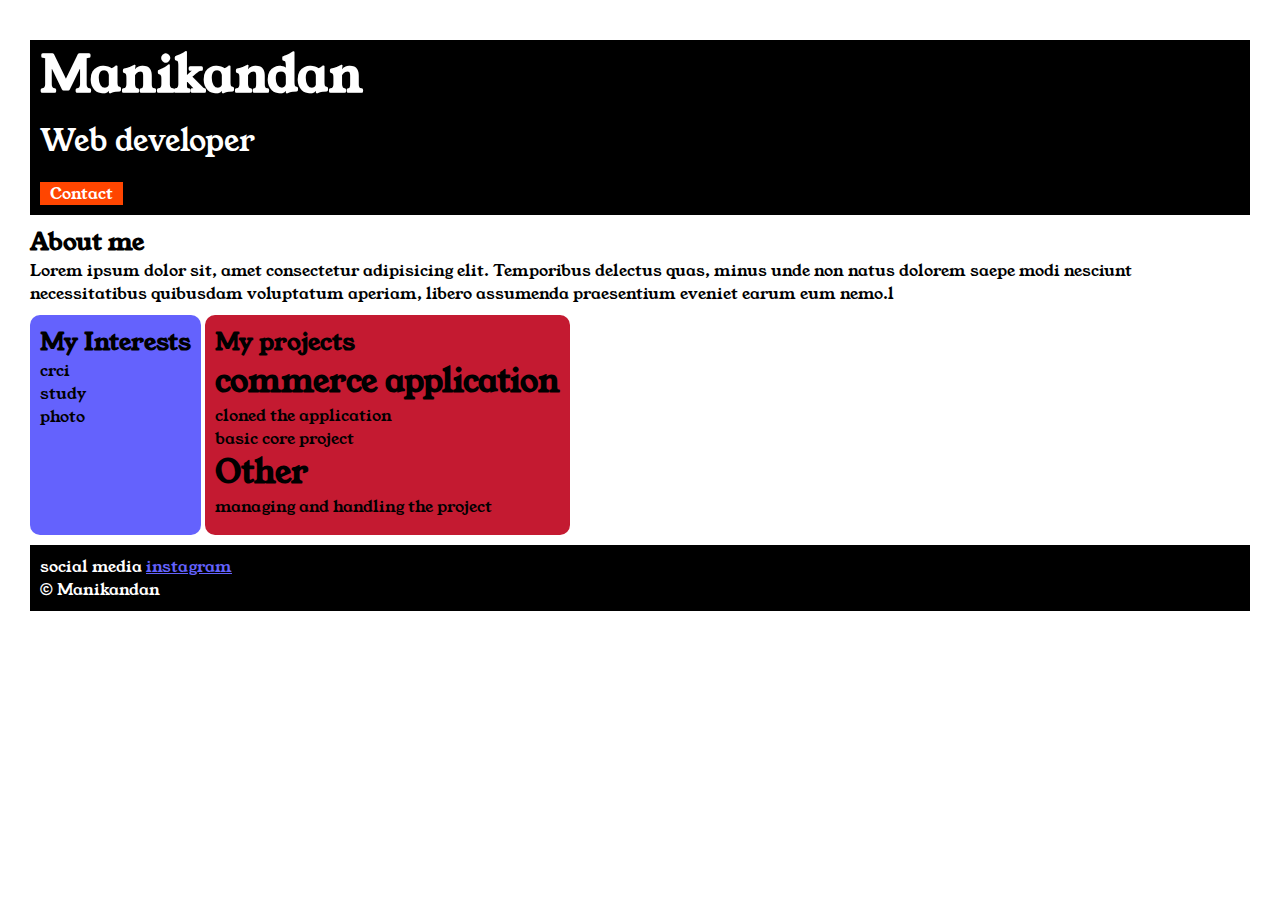
<file: index.html>
<!doctype html>

<head>
   <link rel="stylesheet" href="style.css">
   <link rel="preconnect" href="https://fonts.googleapis.com">
   <link rel="preconnect" href="https://fonts.gstatic.com" crossorigin>
   <link href="https://fonts.googleapis.com/css2?family=Young+Serif&display=swap" rel="stylesheet">

</head>

<body>
    <!-- <video width="300" height="250" controls>
        <source src="WIN_20241001_11_47_05_Pro.mp4"  type="video/mp4">        >

    </video>
             -->
       <div class="section">
      <div class="section-one">     
    <h1 class="section-one__head">Manikandan</h1>
    <p class="section-one__desc">Web developer</p>
    <a class="section-one__details" href="contact.html">Contact</a>
</div>
<div class="section-two">
    <h2 class="section-two__title">About me</h2>
    <p class="section-two__desc">Lorem ipsum dolor sit, amet consectetur adipisicing elit. Temporibus delectus quas, minus unde non natus dolorem
        saepe modi nesciunt necessitatibus quibusdam voluptatum aperiam, libero assumenda praesentium eveniet earum eum
        nemo.l</p>
    </div>
    <div class="section-three">
    <h2 class="section-three__title">My Interests</h2>
    <p class="section-three__desc"> <ul >
        <li>crci </li>
        <li>study</li>
        <li>photo</li>
    </ul></p>
   
   
</div>
<div class="section-four">
    <h2 class="section-four__title">My projects</h2>
   <p> <ul>
    <li>
        <h1>commerce application</h1>
        <p>cloned the application</p>
        <p>basic core project</p>
    </li>
    <li>
        <h1>Other</h1>
        <p>managing and handling the project</p>
    </li>
</ul></p>
</div>
<div class="section-five">

    <p>social media <a href="https://www.instagram.com">instagram</a></p>
    <p>&copy; Manikandan</p>
</div>
   

</div>     

</body>



</html>
</file>
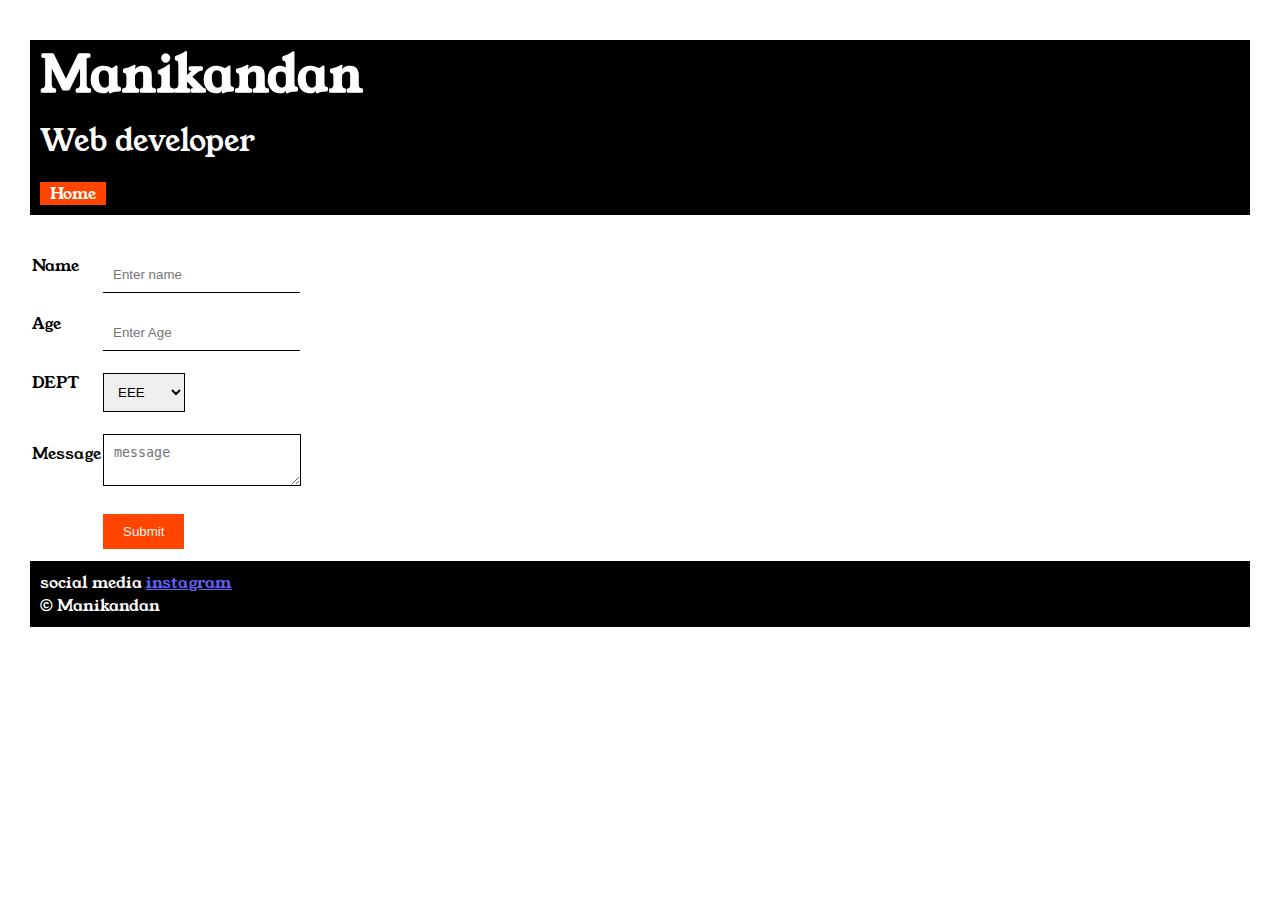
<file: contact.html>
<!DOCTYPE html>
<html lang="en">

<head>
    <meta charset="UTF-8">
    <meta name="viewport" content="width=device-width, initial-scale=1.0">
    <title>Document</title>
    <link rel="stylesheet" href="style.css">
    <link rel="preconnect" href="https://fonts.googleapis.com">
    <link rel="preconnect" href="https://fonts.gstatic.com" crossorigin>
    <link href="https://fonts.googleapis.com/css2?family=Young+Serif&display=swap" rel="stylesheet">
 
</head>

<body>
  
    <div class="section">
        <div class="section-one">     
      <h1 class="section-one__head">Manikandan</h1>
      <p class="section-one__desc">Web developer</p>
      <a class="section-one__details" href="index.html">Home</a>
  </div>

    <form action="index.html">
   
       
<div class="contact-form">
        <table >
            <tr>
                <td>
                    <label> Name</label>
                   
                </td>
                <td> <input type="text" placeholder="Enter name" class="contact-form__input" /></td>
            </tr>
            <tr>
                <td>
                    <label> Age</label>
                </td>
                <td><input type="text" placeholder="Enter Age" class="contact-form__input" /></td>
            </tr>
            <tr>
                <td>  <label> DEPT</label></td>
                <td>
                  <select name="dept" class="contact-form__text">

                        <option value="eee">EEE</option>
                        <option value="MECH"> MECH</option>


                    </select>
                </td>
            </tr>
            <tr>
                <td><label>Message</label></td>
                <td>
                    <textarea placeholder="message" class="contact-form__text"></textarea>
                </td>
            </tr>
            <tr>
                <td></td>
                <td>
                    <input type="submit" class="contact-form__submit" />
                </td>
            </tr>
        </table>
    </form>
    </div>
    <div class="section-five">

        <p>social media <a href="https://www.instagram.com">instagram</a></p>
        <p>&copy; Manikandan</p>
    </div>
       
</body>

</html>
</file>
<file: style.css>
*{
    padding:0;
    margin:0;
}

body{



    font-family: "Young Serif", serif;


}
.section{
padding:30px;

}
.section-one
{
    background-color: black;
    color:white;
   
}
.section-one__head{
margin-left:10px;
margin-top: 10px;
margin-bottom: 10px;
font-size: 50px;
}
.section-one__desc
{
    margin-left:10px;
    margin-top: 10px;
    margin-bottom: 10px;
    font-size: 30px;
}
.section-one__details
{
    text-decoration: none;
    background-color: orangered;
    color:white;
    margin-left:10px;
    margin-top: 10px;
    margin-bottom: 10px;
    display: inline-block;
    padding-left: 10px;
    padding-right: 10px;

}
.section-three li,.section-four li{

    list-style: none;
}

.section-five
{
    background-color: black;
    color:white;
    padding : 10px;
}
.section-two,.section-one__head,.section-three,.section-four,.section-five{
    margin-top: 10px;
}
.section-three{
    background-color: #6462fd;
    display: inline-block;
    height: 200px;
    padding: 10px;
    border-radius: 10px;
    vertical-align: top;
}
.section-four{
    background-color: #C41A31;
    display: inline-block;
    height:200px;
    padding:10px;
    vertical-align: top;
    border-radius: 10px;

}
.section-five a{
    color: #6462fd;
}
.section-two-contact
{
    padding: 10px;
    margin-top: 10px;
}
.contact-form{
    margin-top: 20px;
}
.contact-form__input,.contact-form__text,.contact-form__submit
{
    margin-top: 20px;
}
.contact-form__input{

    padding:10px;
    border:none;
    border-bottom: solid black 1px;

}.contact-form__text{
    padding:10px;
    border:none;
    border: solid black 1px;

}
.contact-form__submit{

    padding-top: 10px;
    padding-bottom: 10px;
    padding-right: 20px;
    padding-left: 20px;
    background-color: orangered;
    color:whitesmoke;
    border:none;
}
</file>
